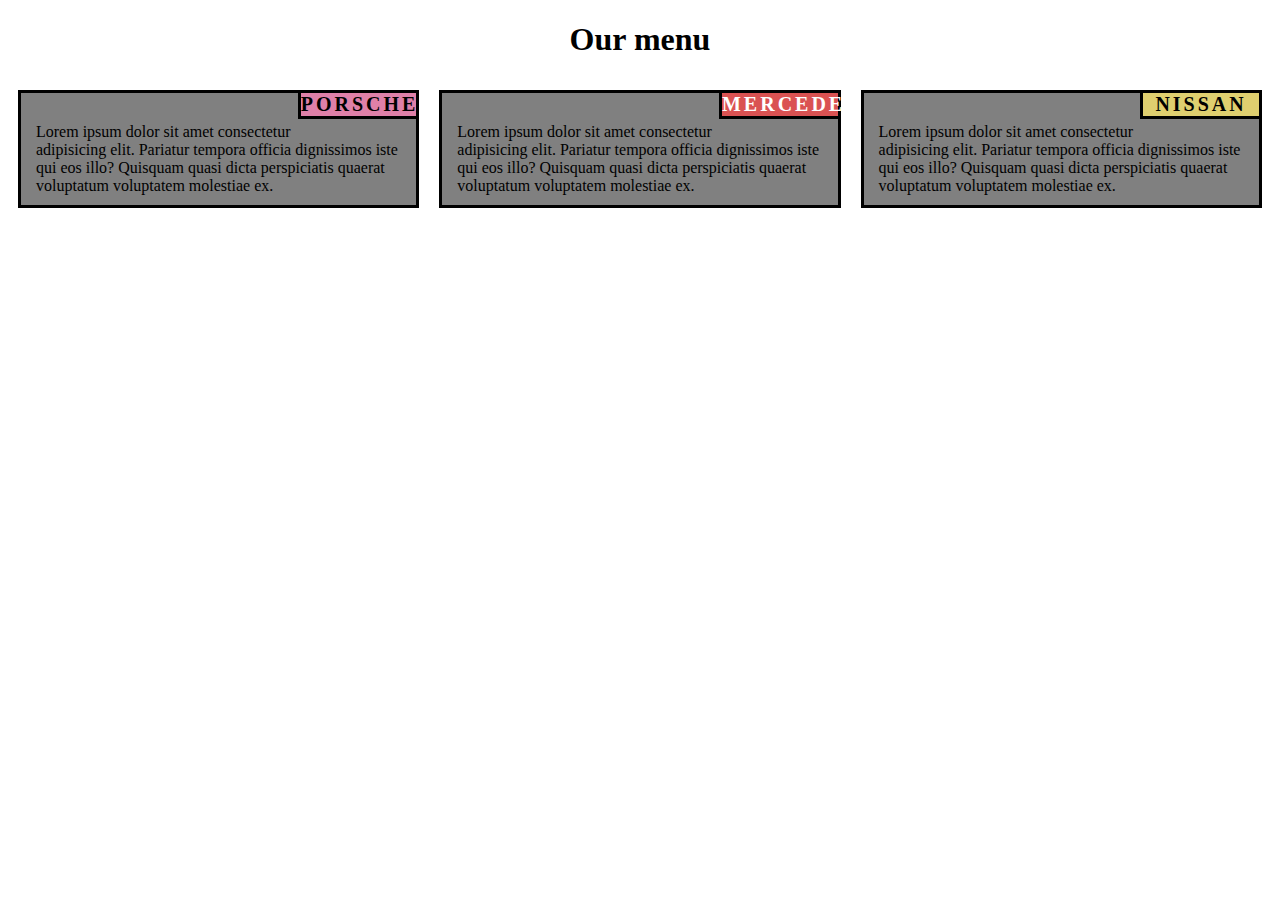
<file: index.html>
<!DOCTYPE html>
<html lang="en">

<head>
    <meta charset="UTF-8">
    <meta http-equiv="X-UA-Compatible" content="IE=edge">
    <meta name="viewport" content="width=device-width, initial-scale=1.0">
    <link rel="stylesheet" href="styles.css">
    <title>COURSERA-COURSE</title>
</head>

<body>
    <h1>Our menu</h1>

    <div class="div1">
        <section>
            <h2 class="porsche">PORSCHE</h2>
            <p>
                Lorem ipsum dolor sit amet consectetur adipisicing elit. Pariatur tempora officia dignissimos iste qui
                eos illo? Quisquam quasi dicta perspiciatis quaerat voluptatum voluptatem molestiae ex.
            </p>
        </section>
    </div>

    <div class="div2">
        <section>
            <h2 class="mercedes">MERCEDES</h2>
            <p>
                Lorem ipsum dolor sit amet consectetur adipisicing elit. Pariatur tempora officia dignissimos iste qui
                eos illo? Quisquam quasi dicta perspiciatis quaerat voluptatum voluptatem molestiae ex.
            </p>
        </section>
    </div>

    <div class="div3">
        <section>
            <h2 class="nissan">NISSAN</h2>
            <p>
                Lorem ipsum dolor sit amet consectetur adipisicing elit. Pariatur tempora officia dignissimos iste qui
                eos illo? Quisquam quasi dicta perspiciatis quaerat voluptatum voluptatem molestiae ex.
            </p>
        </section>
    </div>
</body>
</div>
</div>
</body>

</html>
</file>
<file: styles.css>
/********** Base styles **********/
* {
    box-sizing: border-box;
    font-family: 'Balsamiq Sans', cursive;
}

h1 {
    text-align: center;
}

h2 {
    float: right;
    width: 30%;
    margin-top: 0px;
    font-size: 125%;
    text-align: center;
    border-left: 3px solid black;
    border-bottom: 3px solid black;
}

.porsche {
    background-color: #df80a8;
    letter-spacing: 3px;
}

.mercedes {
    background-color: #da5252;
    color: white;
    letter-spacing: 3px;
}

.nissan {
    background-color: #dfcf6f;
    letter-spacing: 3px;
}

section {
    display: block;
    border: 3px solid black;
    margin: 10px;
    height: auto;
    background-color: grey;
}

p {
    margin-right: 15px;
    margin-left: 15px;
    margin-bottom: 10px;
    margin-top: 30px;
    color: black;
}

/********** Desktop devices only **********/
@media (min-width: 992px) {

    .div1,
    .div2,
    .div3 {
        float: left;
    }

    .div1 {
        width: 33.33%;
    }

    .div2 {
        width: 33.33%;
    }

    .div3 {
        width: 33.33%;
    }
}

/********** Tablet devices only **********/
@media (min-width: 768px) and (max-width: 991px) {

    .div1,
    .div2,
    .div3 {
        float: left;
    }

    .div1 {
        width: 50%;
    }

    .div2 {
        width: 50%;
    }

    .div3 {
        width: 100%;
    }
}

/********** Mobile devices only **********/
@media (max-width: 767px) {
    .div1 {
        width: 100%;
    }

    .div2 {
        width: 100%;
    }

    .div3 {
        width: 100%;
    }
}
</file>
